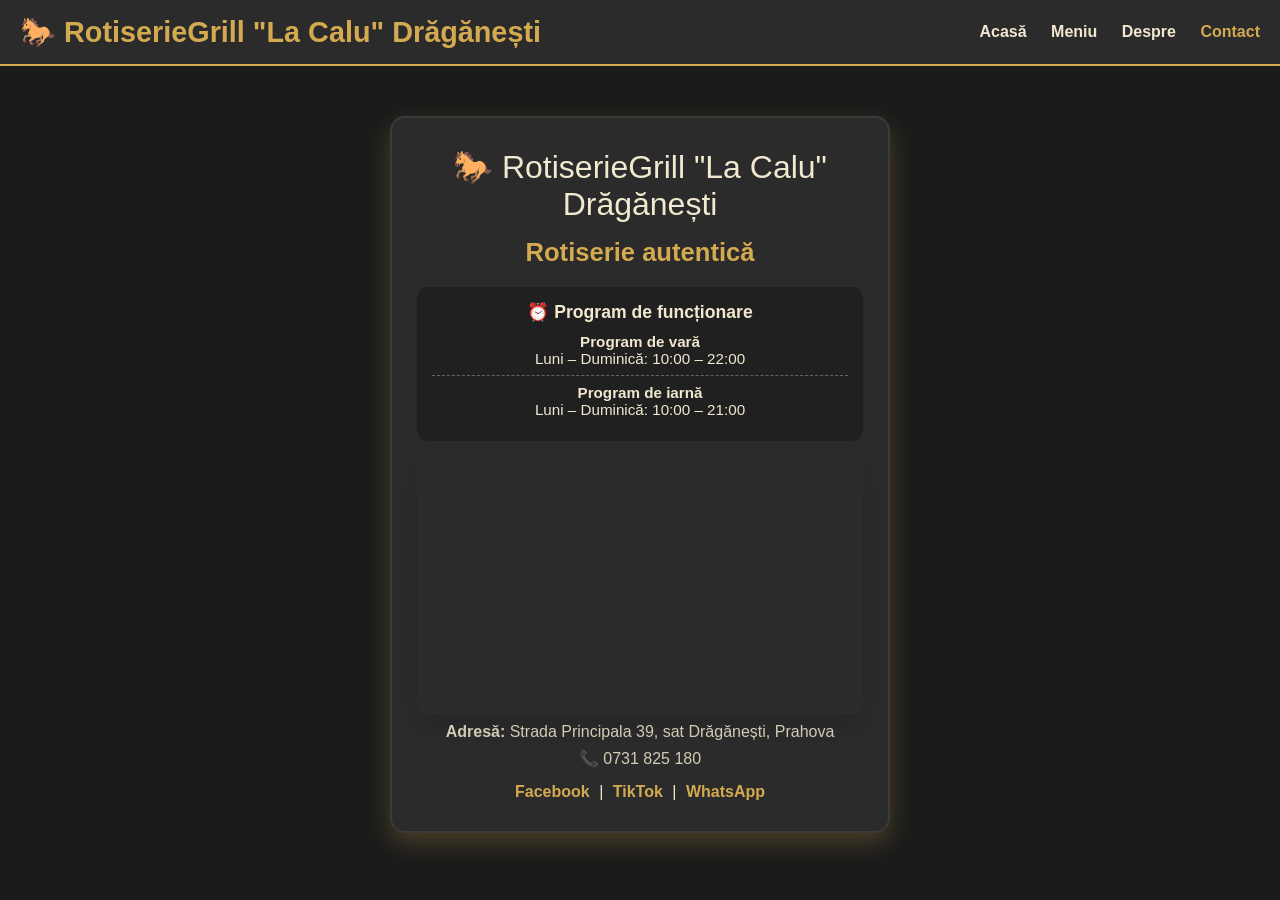
<file: contact.html>
<!DOCTYPE html>
<html lang="ro">
<head>
    <meta charset="UTF-8">
    <meta name="viewport" content="width=device-width, initial-scale=1.0">
    <title>Contact - La Calu</title>
    <meta name="description" content="Contactează RotiserieGrill 'La Calu' din Drăgănești, Prahova. Adresă, telefon, program și harta locației. Scrie-ne pe WhatsApp!">
    <link rel="stylesheet" href="style.css">
</head>
<body>

<header id="main-header">
    <div class="logo">🐎 RotiserieGrill "La Calu" Drăgănești</div>
    <nav id="nav">
        <a href="index.html">Acasă</a>
        <a href="meniu.html">Meniu</a>
        <a href="despre.html">Despre</a>
        <a href="contact.html" class="active">Contact</a>
    </nav>
    <div class="burger" onclick="toggleMenu()">☰</div>
</header>

<section class="section contact-section">
    <div class="contact-card">

        <div class="contact-logo">🐎 RotiserieGrill "La Calu" Drăgănești</div>
        <h2>Rotiserie autentică</h2>

        <div class="program">
            <h3>⏰ Program de funcționare</h3>
            <div class="program-item">
                <strong>Program de vară</strong><br>
                Luni – Duminică: 10:00 – 22:00
            </div>
            <div class="program-item">
                <strong>Program de iarnă</strong><br>
                Luni – Duminică: 10:00 – 21:00
            </div>
        </div>  

        <!-- HARTA GOOGLE -->
        <div class="map">
            <iframe 
                src="https://www.google.com/maps/embed?pb=!1m18!1m12!1m3!1d2728.133642536088!2d26.281345!3d44.827515!2m3!1f0!2f0!3f0!3m2!1i1024!2i768!4f13.1!3m3!1m2!1s0x40b22fd2831195b7%3Adf370b5c3ddd3641!2sLa%20Calu'%20-%20m%C4%83n%C3%A2nci%20rom%C3%A2ne%C8%99te!5e0!3m2!1sro!2sro!4v1704000000000!5m2!1sro!2sro" 
                width="100%" 
                height="250" 
                style="border:0;" 
                allowfullscreen="" 
                loading="lazy" 
                referrerpolicy="no-referrer-when-downgrade">
            </iframe>
        </div>

        <p><strong>Adresă:</strong> Strada Principala 39, sat Drăgănești, Prahova</p>
        <p>📞 <a href="tel:+40731825180" style="color: inherit; text-decoration: none;">0731 825 180</a></p>


        <div class="social-links">
            <a href="https://www.facebook.com/profile.php?id=61558887513792&locale=ro_RO" target="_blank">Facebook</a> | 
            <a href="https://www.tiktok.com/@lacalumici.la.bot" target="_blank">TikTok</a> | 
            <a href="https://wa.me/40731825180" target="_blank">WhatsApp</a>
        </div>

    </div>
</section>

<script src="script.js"></script>
</body>
</html>
</file>
<file: style.css>
/* RESET */
* { margin:0; padding:0; box-sizing:border-box; }
body { font-family:"Segoe UI", sans-serif; background:#1b1b1b; color:#f2e8cf; }

/* HEADER */
header { display:flex; justify-content:space-between; align-items:center; padding:15px 20px; background:#2b2b2b; border-bottom:2px solid #d4aa50; }
.logo { font-size:1.8rem; font-weight:bold; color:#d4aa50; }
nav a { margin-left:20px; color:#f2e8cf; text-decoration:none; font-weight:600; transition:0.3s; }
nav a:hover, .active { color:#d4aa50; }
.burger { display:none; font-size:28px; cursor:pointer; color:#f2e8cf; }

/* HERO */
.hero { position: relative; height:420px; display:flex; justify-content:center; align-items:center; text-align:center; overflow:hidden; padding:0 20px; }
.hero-video { position:absolute; top:50%; left:50%; width:100%; height:100%; object-fit:cover; transform:translate(-50%,-50%); z-index:1; filter:brightness(0.35); max-height:420px; }
.hero-content { position:relative; z-index:2; color:#f2e8cf; max-width:700px; padding:20px; margin:0 auto; display:flex; flex-direction:column; justify-content:center; height:100%; }
.hero-content h1 { margin-bottom:10px; font-size:2.8rem; }
.hero-content h1 span { color:#d4aa50; }
.hero-content p { font-size:1.1rem; margin-bottom:15px; }
.btn { padding:12px 30px; background:#d4aa50; color:#1b1b1b; font-weight:bold; border-radius:8px; text-decoration:none; transition: all 0.4s ease; }
.btn:hover { background:#b38940; }

/* SECTION */
.section { padding:40px 20px; text-align:center; }
.section h2 { font-size:2.2rem; color:#d4aa50; margin-bottom:25px; }

/* CARDURI – MENIU */
.cards {
    display: grid;
    gap: 25px;
    justify-content: center; /* centrează cardurile dacă sunt mai puțin de maxim pe rând */
    grid-template-columns: repeat(auto-fit, minmax(180px,1fr));
    max-width: calc(5 * 250px + 4 * 25px); /* maxim 5 carduri pe rând + gap */
    margin: 0 auto;
}

.card { 
    background:#2b2b2b; 
    border:2px solid #3b3b3b; 
    border-radius:12px; 
    padding:15px; 
    transition: all 0.4s ease; 
}
.card:hover { 
    transform:scale(1.05); 
    border-color:#d4aa50; 
    box-shadow:0 10px 20px rgba(212,170,80,0.3); 
}





.card img {
    width: 100%;
    height: 180px;          /* toate imaginile vor avea aceeași înălțime */
    object-fit: cover;      /* decupează fără să deformeze imaginea */
    object-position: center;
    display: block;
    border-radius: 10px;
    margin-bottom: 10px;
}






/* FOOTER */
footer { text-align:center; padding:20px; background:#2b2b2b; color:#f2e8cf; margin-top:40px; }

/* RESPONSIVE NAV */
@media(max-width:768px){
    .burger { display:block; }
    nav { display:none; flex-direction:column; width:100%; background:#2b2b2b; padding:15px; border-top:2px solid #d4aa50; }
    nav a { margin:10px 0; }
    nav.open { display:flex; }

    .hero { height:300px; }
    .hero-content h1 { font-size:2rem; }
    .hero-content p { font-size:1rem; }
}

/* TEXT HIGHLIGHT */
.highlight { color:#d4aa50; font-weight:700; }

/* TITLU GALERIE */
.subtitlu-galerie { text-align:center; font-size:1.6rem; margin-bottom:30px; color:#b87434; font-weight:600; letter-spacing:0.5px; }

/* GALERIE */
.gallery { display:grid; grid-template-columns:repeat(5,1fr); gap:25px; margin-top:5px; padding:10px; }
.gallery-card { background:#262626; border:1px solid #3b3b3b; border-radius:18px; overflow:hidden; text-align:center; cursor:pointer; transition:transform 0.35s ease, box-shadow 0.35s ease, border-color 0.35s ease; }
.gallery-card:hover { transform:translateY(-8px); box-shadow:0 15px 30px rgba(212,170,80,0.25); border-color:#d4aa50; }
.gallery-card img { width:100%; height:170px; object-fit:cover; border-bottom:1px solid #444; transition: transform 0.35s ease; }
.gallery-card:hover img { transform:scale(1.06); }
.gallery-card h3 { color:#d4aa50; font-size:1.15rem; padding:12px 0; letter-spacing:0.5px; font-weight:600; }

/* RESPONSIVE – GALERIE */
@media(max-width:1400px){ .gallery { grid-template-columns:repeat(4,1fr); } }
@media(max-width:1100px){ .gallery { grid-template-columns:repeat(3,1fr); } }
@media(max-width:800px){ .gallery { grid-template-columns:repeat(2,1fr); } }
@media(max-width:500px){ .gallery { grid-template-columns:1fr; } }

/* LIGHTBOX */
.lightbox { display:none; position:fixed; top:0; left:0; width:100%; height:100%; background:rgba(0,0,0,0.6); backdrop-filter:blur(10px); justify-content:center; align-items:center; z-index:9999; padding:20px; }

.lightbox-content { background:#2b2b2b; border-radius:18px; border:2px solid #d4aa50; padding:15px; max-width:550px; width:90%; text-align:center; box-shadow:0 15px 30px rgba(212,170,80,0.35); position:relative; }

.lightbox-content img { width:100%; border-radius:12px; margin-bottom:15px; }
.lightbox-content h3 { color:#d4aa50; font-size:1.4rem; margin:0 0 15px 0; }

/* X-ul în afara pozei, în colțul drept-sus al ecranului */
.close-btn {
    position: absolute;
    top: 20px;
    right: 25px;
    font-size: 40px;
    color: #d4aa50;
    cursor: pointer;
    z-index: 10001;
    transition: 0.25s;
}
.close-btn:hover { color: #fff; transform: scale(1.15); }

/* SAGETI DESKTOP */
.nav-arrow { position:fixed; top:50%; transform:translateY(-50%); font-size:55px; color:#d4aa50; cursor:pointer; z-index:10000; padding:15px; transition:0.25s; user-select:none; opacity:0.75; }
.nav-arrow:hover { opacity:1; transform:translateY(-50%) scale(1.15); }
.left-arrow { left:20px; }
.right-arrow { right:20px; }

/* SAGETI MOBILE (sub titlu) */
.title-nav { display:none; align-items:center; justify-content:center; margin-top:10px; gap:15px; }
.title-nav .mobile-arrow { font-size:35px; padding:5px 10px; cursor:pointer; user-select:none; opacity:0.8; transition:0.25s; }
.title-nav .mobile-arrow:hover { transform:scale(1.2); opacity:1; }

/* MEDIA QUERIES */
@media(max-width:768px){
    .nav-arrow { display:none; } /* ascunde desktop arrows */
    .title-nav { display:flex; } /* arata mobile arrows */
}

/* RESPONSIVE GRID – CARDURI MENIU */

/* Tablete mari / laptop mediu: maxim 4 carduri */
@media (max-width: 1200px) {
    .cards { max-width: calc(4 * 250px + 3 * 25px); }
}

/* Tablete mici: maxim 3 carduri */
@media (max-width: 900px) {
    .cards { max-width: calc(3 * 250px + 2 * 25px); }
}

/* Telefoane mari: 2 carduri */
@media (max-width: 600px) {
    .cards { max-width: calc(2 * 250px + 1 * 25px); }
}

/* Telefoane mici: 1 card */
@media (max-width: 400px) {
    .cards { max-width: 180px; }
}

/* CONTACT CARD */
.contact-section {
    display: flex;
    justify-content: center;
    align-items: center;
    padding: 50px 20px;
}

.contact-card {
    background: #2b2b2b;
    border: 2px solid #3b3b3b;
    border-radius: 15px;
    padding: 30px 25px;
    max-width: 500px;
    width: 100%;
    text-align: center;
    box-shadow: 0 10px 25px rgba(212,170,80,0.25);
    transition: all 0.3s ease;
}

.contact-card:hover {
    border-color: #d4aa50;
    box-shadow: 0 15px 30px rgba(212,170,80,0.35);
}

.contact-logo {
    font-size: 2rem;
    margin-bottom: 15px;
}

.contact-card h2 {
    color: #d4aa50;
    margin-bottom: 15px;
    font-size: 1.6rem;
}

.contact-card p {
    margin: 8px 0;
    opacity: 0.85;
}

.social-links {
    margin-top: 15px;
}

.social-links a {
    color: #d4aa50;
    text-decoration: none;
    font-weight: 600;
    margin: 0 5px;
    transition: 0.3s;
}

.social-links a:hover {
    color: #fff;
}

.about-card {
    background: rgba(255, 255, 255, 0.05); /* puțin transparent, se vede fundalul */
    border-radius: 15px;
    padding: 25px 30px;
    margin: 20px auto;
    box-shadow: 0 8px 20px rgba(0,0,0,0.1);
    max-width: 800px;
    text-align: center;
    color: #fff;
    transition: transform 0.3s ease, box-shadow 0.3s ease;
}

.about-card:hover {
    transform: translateY(-5px);
    box-shadow: 0 12px 30px rgba(0,0,0,0.2);
}

.about-card h1 {
    font-size: 2em;
    margin-bottom: 15px;
    color: #ffd700; /* un galben aur premium */
}

.about-card p {
    font-size: 1.1em;
    margin-bottom: 12px;
}

.subtitlu-galerie {
    text-align: center;
    font-size: 1.8rem;
    color: #333;
    margin: 2rem 0;
    font-weight: 600;
}

.text-card {
    background-color: #2a2a2a; /* aceeași culoare ca la cardurile din galerie */
    color: #fff; /* text alb */
    padding: 1.5rem 2rem;
    border-radius: 10px;
    margin-bottom: 1.5rem;
    width: 100%; /* ocupă întreaga lățime a secțiunii */
    max-width: none; /* eliminăm limitarea */
    text-align: center;
    font-size: 1.2rem;
    font-weight: 500;
    white-space: normal; /* permite wrap pe mai multe linii */
}
.text-emoji {
    font-size: 3rem; /* mai mare decât textul */
    text-align: left;
    margin-top: 0.5rem;
}

/* Reduce logo size on smaller screens */
@media (max-width: 768px) {
    .logo {
        font-size: 1.3rem;
    }
}

@media (max-width: 500px) {
    .logo {
        font-size: 1.1rem;
    }
}

@media (max-width: 380px) {
    .logo {
        font-size: 0.95rem;
        line-height: 1.2;
    }
}

.badge {
    position: absolute;
    top: 10px;
    left: 10px;
    background: #d4aa50;
    color: #1b1b1b;
    padding: 5px 12px;
    font-size: 0.9rem;
    font-weight: 700;
    border-radius: 6px;
    box-shadow: 0 3px 8px rgba(0,0,0,0.3);
    z-index: 3;
    letter-spacing: 0.4px;
}

.card {
    position: relative;
}

/* HERO BUTTONS */
.hero-buttons {
    display: flex;
    gap: 15px;
    justify-content: center;
    flex-wrap: wrap;
}

.btn-outline {
    background: transparent;
    color: #d4aa50;
    border: 2px solid #d4aa50;
}

.btn-outline:hover {
    background: #d4aa50;
    color: #1b1b1b;
}

/* WHY US */
.why-us {
    background: #222;
}

.why-grid {
    display: grid;
    grid-template-columns: repeat(auto-fit, minmax(200px,1fr));
    gap: 20px;
    max-width: 900px;
    margin: 0 auto;
}

.why-card {
    background: #2b2b2b;
    padding: 20px;
    border-radius: 12px;
    font-weight: 600;
    border: 1px solid #3b3b3b;
    transition: 0.3s;
}

.why-card:hover {
    border-color: #d4aa50;
    transform: translateY(-5px);
}

/* LOCATION */
.location-section a {
    color: #d4aa50;
    text-decoration: none;
    font-weight: 700;
}

/* FINAL CTA */
.final-cta {
    background: linear-gradient(135deg, #2b2b2b, #1f1f1f);
}

.final-cta p {
    margin: 10px 0 20px;
}

/* Textul de deasupra galeriei */
.gallery-text {
    text-align: center;
    margin: 20px 0;
    font-size: 1.3rem;
    font-weight: 500;
    color: #8B4513;
}

/* Responsivitate */
@media (max-width: 768px) {
    .gallery-text {
        font-size: 1.1rem;
        margin: 15px 10px;
    }
}

.intro-text {
       max-width: 900px; /* aceeași lățime ca galeria (verifică în CSS-ul galeriei cât are) */
    margin: 10px auto;
    background-color: #2c2c2c;
    color:  #F5E0C3;
    padding: 20px 30px;
    border-radius: 12px;
    box-shadow: 0 8px 15px rgba(0, 0, 0, 0.6);
    font-size: 1.2rem;
    text-align: center;
    font-weight: 600;
}

/* WHY US – responsive chenar */
@media (max-width: 500px) {
    .why-card {
        background: transparent; /* elimină fundalul */
        border: none;           /* elimină chenarul */
        padding: 10px 5px;      /* mai restrâns */
        font-size: 1rem;        /* text puțin mai mic */
    }

    .why-grid {
        gap: 2px; /* mai puțin spațiu între carduri */
    }
}

.map {
    margin-top: 20px;
    border-radius: 12px;
    overflow: hidden;
    box-shadow: 0 8px 20px rgba(0,0,0,0.15);
}

.program {
    margin-top: 20px;
    padding: 15px;
    background: rgba(0, 0, 0, 0.25);
    border-radius: 10px;
    text-align: center;
}

.program h3 {
    margin-bottom: 10px;
    font-size: 1.1rem;
}

.program-item {
    margin: 8px 0;
    font-size: 0.95rem;
}

.program-item + .program-item {
    border-top: 1px dashed rgba(255, 255, 255, 0.3);
    padding-top: 8px;
}



/* Meniu rapid categorii */
.categorie-nav {
    display: flex;
    gap: 15px;
    margin-bottom: 30px;
    flex-wrap: wrap;
    justify-content: center;
}

.categorie-nav a {
    padding: 8px 15px;
    background: #3b3b3b;
    color: #fff;
    border-radius: 8px;
    text-decoration: none;
    transition: all 0.3s ease;
    font-weight: 500;
    font-size: 0.95rem;
}

.categorie-nav a:hover {
    background: #d4aa50;
    color: #1a1a1a;
}

/* Carduri premium */
.card {
    background: linear-gradient(145deg, #1f1f1f, #2c2c2c);
    border: 1px solid #3b3b3b;
    border-radius: 15px;
    padding: 20px;
    transition: all 0.4s ease;
    position: relative;
}

.card:hover {
    transform: scale(1.05);
    border-color: #d4aa50;
    box-shadow: 0 15px 25px rgba(212,170,80,0.4);
}

.card img {
    width: 100%;
    border-radius: 12px;
    margin-bottom: 12px;
    transition: transform 0.4s ease, filter 0.4s ease;
    filter: brightness(0.95);
}

.card:hover img {
    transform: scale(1.05);
    filter: brightness(1);
}

.cards {
    display: grid;
    grid-template-columns: repeat(auto-fit, minmax(220px, 1fr));
    gap: 25px;
}

/* Categorii */
.categorie {
    font-size: 1.8rem;
    color: #d4aa50;
    margin-top: 40px;
    margin-bottom: 5px;
    text-align: center;
}

.categorie-subtitle {
    text-align: center;
    font-size: 1rem;
    color: #f2e8cf;
    margin-bottom: 25px;
    opacity: 0.85;
}

/* FUNDAL CATEGORII */
.cards-category {
    margin: 50px 0;
    padding: 30px 20px;
    border-radius: 20px;
}

#pui { background: linear-gradient(120deg, #1a1a1a, #2e2e2e); }
#porc { background: linear-gradient(120deg, #1c1c1c, #313131); }
#garnituri { background: linear-gradient(120deg, #1a1a1a, #262626); }
#deserturi { background: linear-gradient(120deg, #1c1c1c, #2b2b2b); }
#bauturi { background: linear-gradient(120deg, #1a1a1a, #2a2a2a); }

.cards-category h3 {
    color: #d4aa50;
    margin-bottom: 25px;
    font-size: 2rem;
}








/* ========================= */
/* MENIU PREMIUM – TOP & BOTTOM */
/* ========================= */

/* Container premium top */
/* =====================
   PREMIUM MENU TOP
   ===================== */
.premium-menu-top {
    display: flex;
    justify-content: center;
    gap: 12px;
    margin: 20px 0;
    flex-wrap: wrap;

    /* Sticky top */
    position: sticky;
    top: 0;
    z-index: 999;
    background: #2e2d2b; /* poți ajusta */
    padding: 10px 0;
}

/* Butoane top */
.premium-menu-top button {
    background: transparent;
    color: #fff;
    border: 2px solid #d4aa50;
    padding: 10px 18px;
    border-radius: 25px;
    cursor: pointer;
    font-weight: 700;
    font-family: 'Arial', sans-serif;
    font-size: 0.95rem;
    transition: all 0.3s ease;
    margin: 0 5px;
}

/* Hover efect elegant */
.premium-menu-top button:hover {
    background: #d4aa50;
    color: #1b1b1b;
    transform: translateY(-2px);
    box-shadow: 0 6px 12px rgba(0,0,0,0.35);
}

/* ASCUND BOTTOM MENU COMPLET */
#bottom-menu {
    display: none !important;
}


/* HEADER STICKY */
header#main-header {
    position: sticky;
    top: 0;
    z-index: 1000; /* puțin mai mare decât premium-menu-top */
    background: #2b2b2b; /* pentru că sticky preia fundalul */
    transition: all 0.3s ease;
}


/* Meniul de categorii micșorat la scroll */
.premium-menu-top.scrolled {
    padding: 5px 0;
}

.premium-menu-top.scrolled button {
    padding: 5px 12px;
    font-size: 0.8rem;
}
















/* =========================
   Container Categorii – Variante Fundal
   ========================= */
.category-container {
    display: flex;
    justify-content: flex-start;
    gap: 10px;
    padding: 10px 15px;
    border-radius: 8px;
    /* Fundal default – poți schimba între variantele de mai jos */
    background-color: #fff8e1; /* Variante: #fff8e1, #f5f5f5, #ffe5b4 */
    box-shadow: 0 2px 5px rgba(0,0,0,0.1);
    transition: background 0.3s ease, box-shadow 0.3s ease;
}

/* Hover ușor pentru container */
.category-container:hover {
    box-shadow: 0 4px 10px rgba(0,0,0,0.15);
}

/* Pentru scroll orizontal (dacă e cazul) */
.category-container::-webkit-scrollbar {
    height: 6px;
}
.category-container::-webkit-scrollbar-thumb {
    background: rgba(0,0,0,0.2);
    border-radius: 3px;
}

/* =========================
   Variante fundal (doar schimbă background-color)
   ========================= */

/* 1️⃣ Crem cald / primitor */
.bg-warm-cream { background-color: #fff8e1; }

/* 2️⃣ Neutru elegant / minimalist */
.bg-light-grey { background-color: #f5f5f5; }

/* 3️⃣ Pastel / vesel */
.bg-peach { background-color: #ffe5b4; }
</file>
